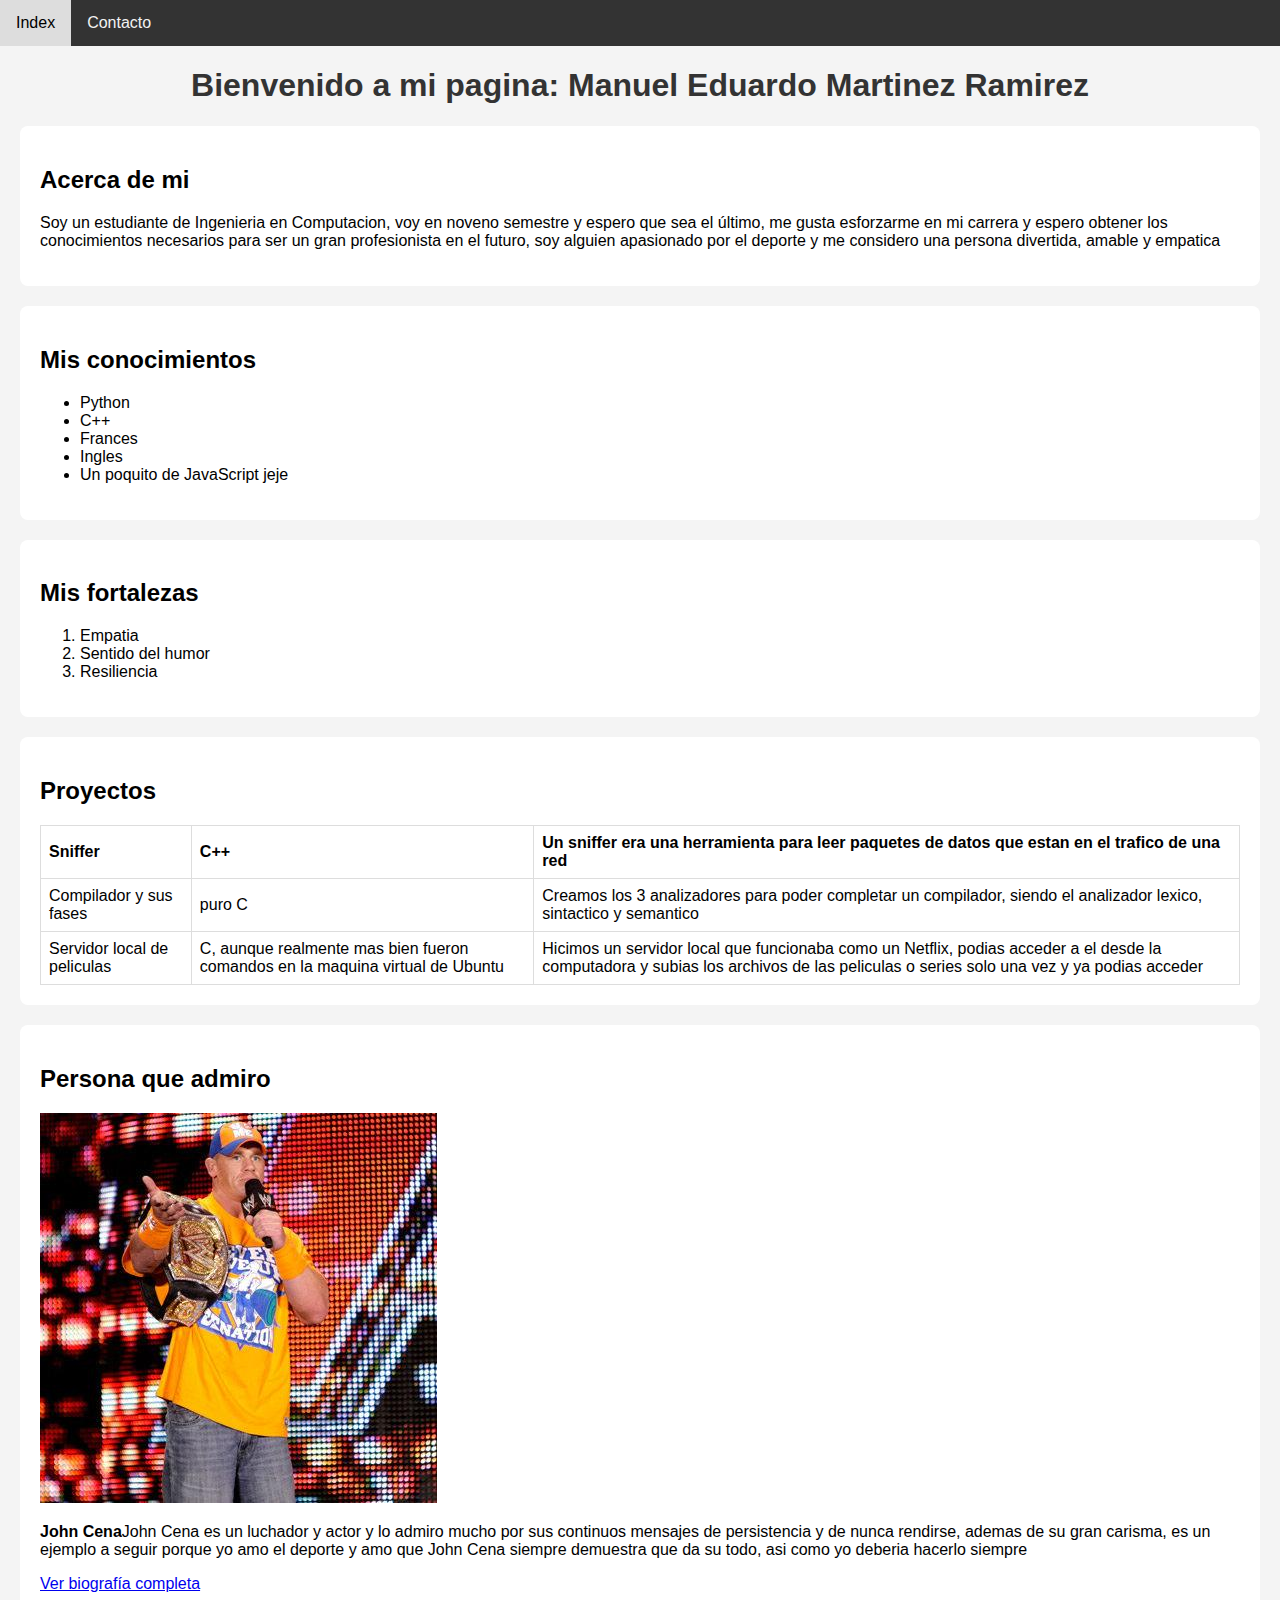
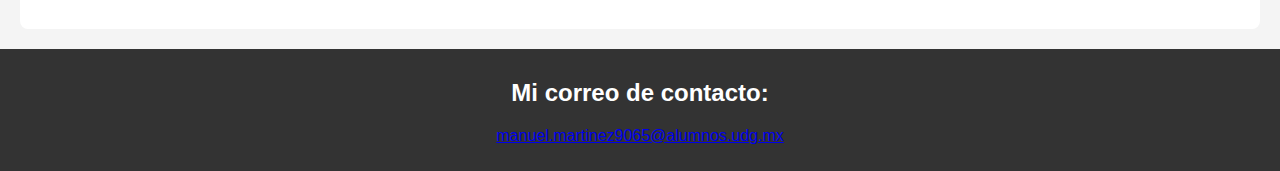
<file: PracticaHTMLyCSS/index.html>
<!DOCTYPE html>
<html lang="es">
<head>
    <meta charset="UTF-8">
    <meta name="viewport" content="width=device-width, initial-scale=1.0">
    <title>Mi Página: Manuel Eduardo Martinez Ramirez</title>
    <link rel="stylesheet" href="styles.css">
</head>
<body>
    <div class="nav">
        <a href="index.html">Index</a>
        <a href="formulario.html">Contacto</a>
    </div>

    <h1>
        Bienvenido a mi pagina: Manuel Eduardo Martinez Ramirez
    </h1>
    <section>
        <h2>Acerca de mi</h2>
        <p>Soy un estudiante de Ingenieria en Computacion, voy en noveno semestre y espero que sea el último, me gusta esforzarme en mi carrera y espero obtener los conocimientos necesarios para ser un gran profesionista en el futuro, soy alguien apasionado por el deporte y me considero una persona divertida, amable y empatica</p>
    </section>

    <section>
        <h2>Mis conocimientos</h2>
        <ul>
            <li>Python</li>
            <li>C++</li>
            <li>Frances</li>
            <li>Ingles</li>
            <li>Un poquito de JavaScript jeje </li>
        </ul>
    </section>

    <section>
        <h2>Mis fortalezas</h2>
        <ol>
            <li>Empatia</li>
            <li>Sentido del humor</li>
            <li>Resiliencia</li>
        </ol>
    </section>

    <section>
        <h2>Proyectos</h2>
        <table>
            <tr>
                <th>Sniffer</th>
                <th>C++ </th>
                <th>Un sniffer era una herramienta para leer paquetes de datos que estan en el trafico de una red</th>
            </tr>
            <tr>
                <td>Compilador y sus fases</td>
                <td>puro C</td>
                <td>Creamos los 3 analizadores para poder completar un compilador, siendo el analizador lexico, sintactico y semantico</td>
            </tr>
            <tr>
                <td>Servidor local de peliculas</td>
                <td>C, aunque realmente mas bien fueron comandos en la maquina virtual de Ubuntu</td>
                <td>Hicimos un servidor local que funcionaba como un Netflix, podias acceder a el desde la computadora y subias los archivos de las peliculas o series solo una vez y ya podias acceder</td>
            </tr>
        </table>
    </section>

    <section>
        <h2>Persona que admiro</h2>
        <img src="johncena.jpg" alt="Persona que admiro">
        <p><strong>John Cena</strong>John Cena es un luchador y actor y lo admiro mucho por sus continuos mensajes de persistencia y de nunca rendirse, ademas de su gran carisma, es un ejemplo a seguir porque yo amo el deporte y amo que John Cena siempre demuestra que da su todo, asi como yo deberia hacerlo siempre</p>
        <p><a href="https://es.wikipedia.org/wiki/John_Cena" target="_blank">Ver biografía completa</a></p>
    </section>

    <footer>
        <h2>Mi correo de contacto: </h2>
        <p><a href="mailto:manuel.martinez9065@alumnos.udg.mx">manuel.martinez9065@alumnos.udg.mx</a></p>
    </footer>

</body>
</html>
</file>
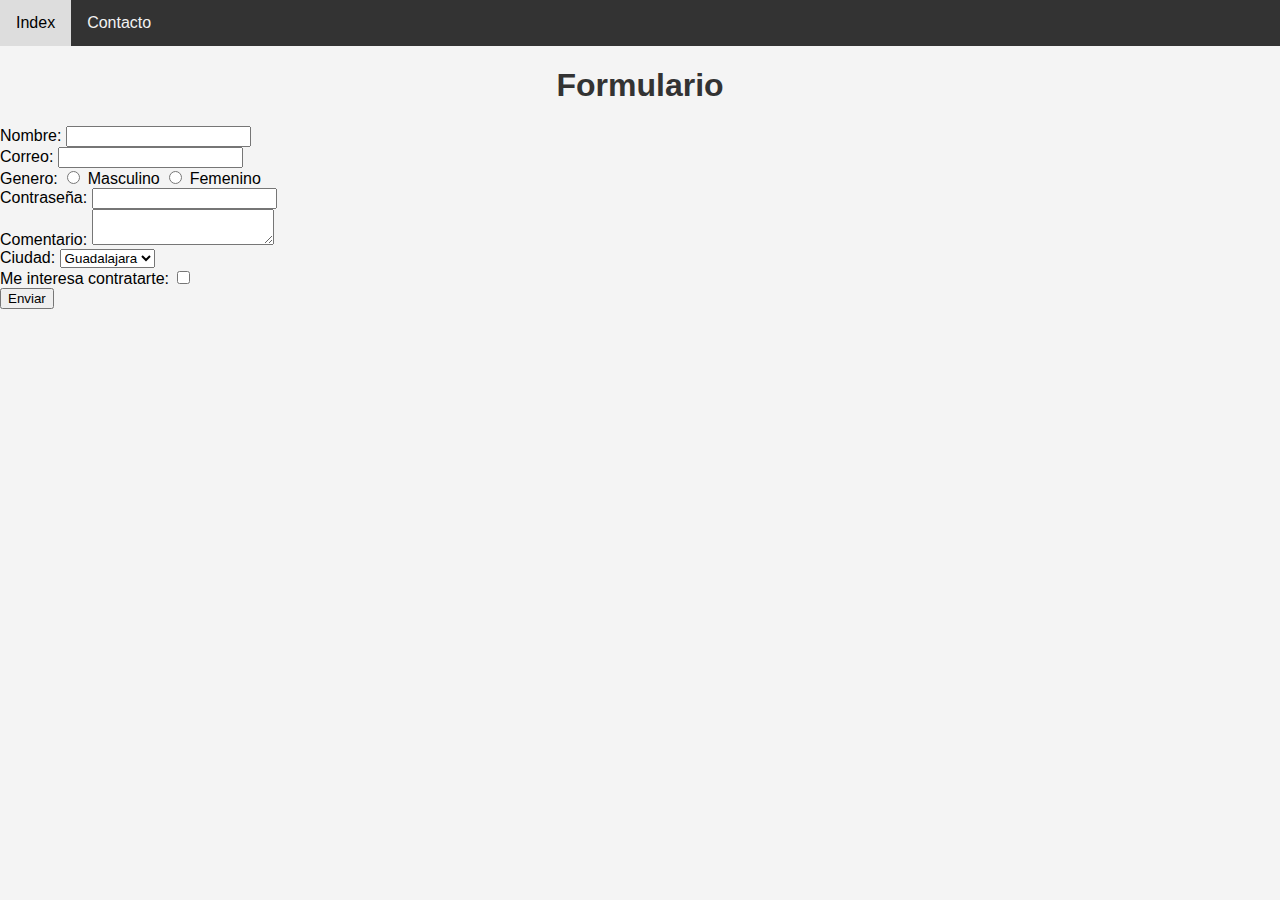
<file: PracticaHTMLyCSS/formulario.html>
<!DOCTYPE html>
<html lang="es">
<head>
    <meta charset="UTF-8">
    <meta name="viewport" content="width=device-width, initial-scale=1.0">
    <title>Contacto</title>
    <link rel="stylesheet" href="styles.css">
</head>

<body>
    <div class="nav">
        <a href="index.html">Index</a>
        <a href="formulario.html">Contacto</a>
    </div>

    <h1>Formulario</h1>

    <form method="get" action="formulario.html">
        <label for="nombre">Nombre:</label>
        <input type="text" id="nombre" name="nombre" required><br>

        <label for="correo">Correo:</label>
        <input type="email" id="correo" name="correo" required><br>

        <label for="genero">Genero:</label>
        <input type="radio" id="genero_m" name="genero" value="masculino"> Masculino
        <input type="radio" id="genero_f" name="genero" value="femenino"> Femenino<br>

        <label for="contrasena">Contraseña:</label>
        <input type="password" id="contrasena" name="contrasena" required><br>

        <label for="comentario">Comentario:</label>
        <textarea id="comentario" name="comentario"></textarea><br>

        <label for="ciudad">Ciudad:</label>
        <select id="ciudad" name="ciudad">
            <option value="guadalajara">Guadalajara</option>
            <option value="zapopan">Zapopan</option>
            <option value="tonala">Tonalá</option>
            <option value="otra">Otra</option>
        </select><br>

        <label for="interes">Me interesa contratarte:</label>
        <input type="checkbox" id="interes" name="interes"><br>

        <input type="submit" value="Enviar">
    </form>

</body>
</html>
</file>
<file: PracticaHTMLyCSS/styles.css>
body {
    font-family: Arial, sans-serif;
    margin: 0;
    padding: 0;
    background-color: #f4f4f4;
}

.nav {
    background-color: #333;
    overflow: hidden;
}

.nav a {
    float: left;
    display: block;
    color: #f2f2f2;
    text-align: center;
    padding: 14px 16px;
    text-decoration: none;
}

.nav a:hover {
    background-color: #ddd;
    color: black;
}

h1 {
    text-align: center;
    color: #333;
}

section {
    margin: 20px;
    padding: 20px;
    background-color: #fff;
    border-radius: 8px;
}

table {
    width: 100%;
    border-collapse: collapse;
}

table, th, td {
    border: 1px solid #ddd;
}

th, td {
    padding: 8px;
    text-align: left;
}

footer {
    text-align: center;
    padding: 10px;
    background-color: #333;
    color: #fff;
}
</file>
